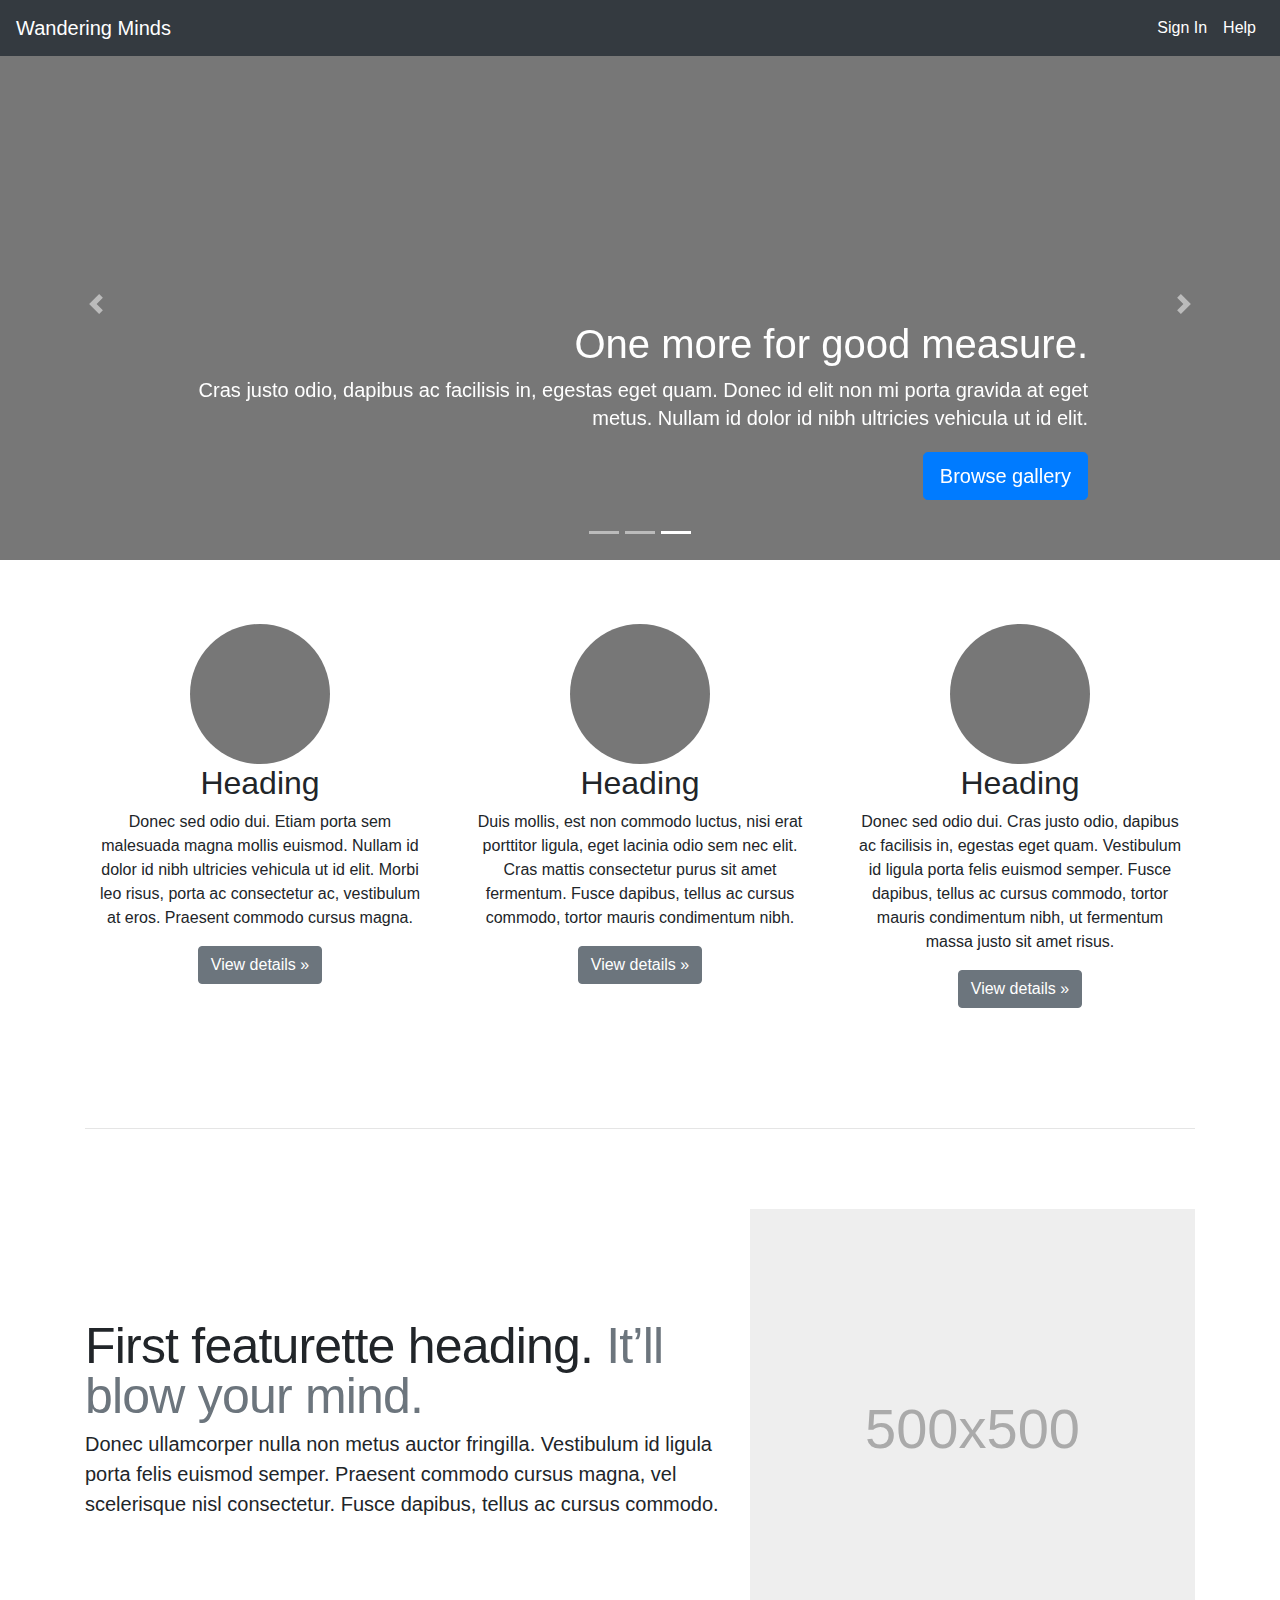
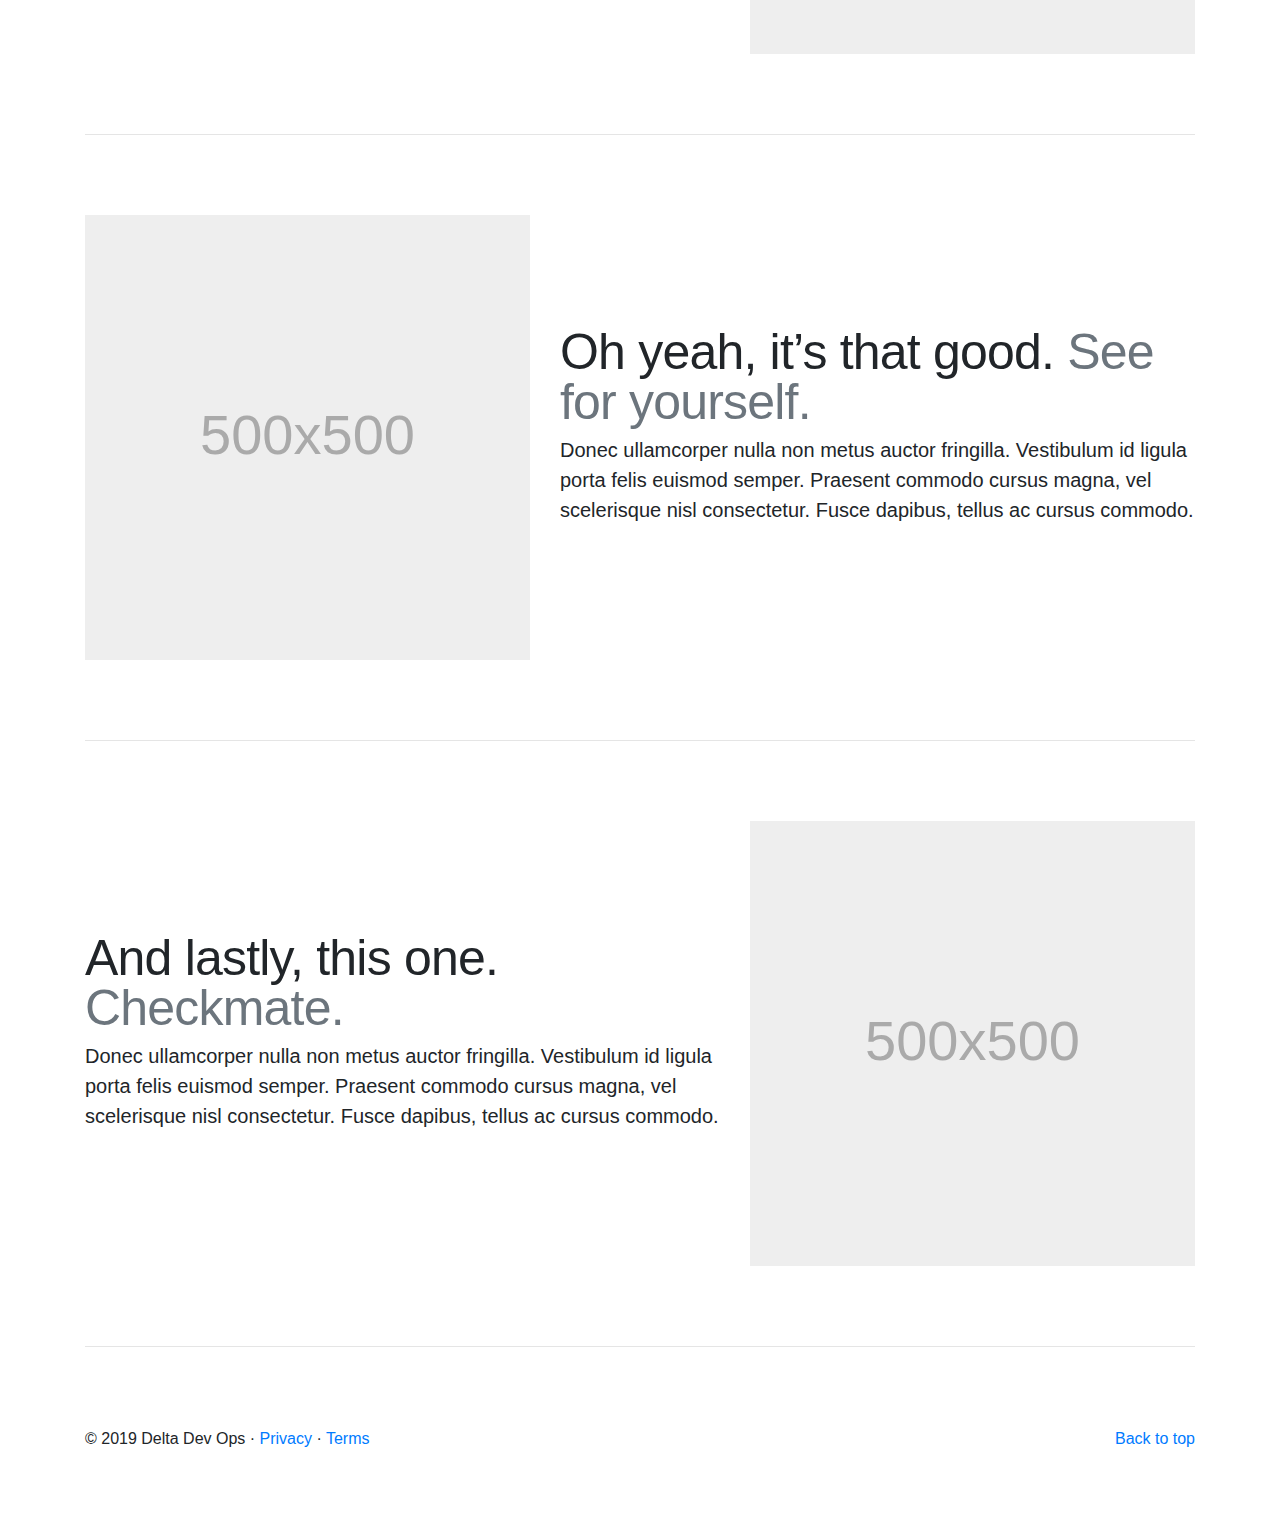
<file: Landing Page (Welcome Page)/index.html>
<!DOCTYPE html>
<html lang="en" dir="ltr">
  <head>
    <link href="carousel.css" rel="stylesheet">
    <link rel="stylesheet" href="https://stackpath.bootstrapcdn.com/bootstrap/4.4.1/css/bootstrap.min.css" integrity="sha384-Vkoo8x4CGsO3+Hhxv8T/Q5PaXtkKtu6ug5TOeNV6gBiFeWPGFN9MuhOf23Q9Ifjh" crossorigin="anonymous">
    <meta charset="utf-8">
    <title>SIH</title>
    <style>
          .bd-placeholder-img {
            font-size: 1.125rem;
            text-anchor: middle;
            -webkit-user-select: none;
            -moz-user-select: none;
            -ms-user-select: none;
            user-select: none;
          }

          @media (min-width: 768px) {
            .bd-placeholder-img-lg {
              font-size: 3.5rem;
            }
          }
    </style>
  </head>
  <body>
    <header>
      <nav class="navbar navbar-expand-md navbar-dark fixed-top bg-dark">
        <a class="navbar-brand" href="#">Wandering Minds</a>
        <button class="navbar-toggler" type="button" data-toggle="collapse" data-target="#navbarCollapse" aria-controls="navbarCollapse" aria-expanded="false" aria-label="Toggle navigation">
          <span class="navbar-toggler-icon"></span>
        </button>
        <div class="collapse navbar-collapse" id="navbarCollapse">
          <ul class="navbar-nav ml-auto">
            <li class="nav-item">
              <a id="signin" class="nav-link text-white" href="#">Sign In</a>
            </li>
            <li class="nav-item">
              <a id="signin" class="nav-link text-white" href="#">Help</a>
            </li>
          </ul>
        </div>
      </nav>
    </header>



    <main role="main">

      <div id="myCarousel" class="carousel slide" data-ride="carousel">
        <ol class="carousel-indicators">
          <li data-target="#myCarousel" data-slide-to="0" class=""></li>
          <li data-target="#myCarousel" data-slide-to="1" class=""></li>
          <li data-target="#myCarousel" data-slide-to="2" class="active"></li>
        </ol>
        <div class="carousel-inner">
          <div class="carousel-item">
            <svg class="bd-placeholder-img" width="100%" height="100%" xmlns="http://www.w3.org/2000/svg" preserveAspectRatio="xMidYMid slice" focusable="false" role="img"><rect width="100%" height="100%" fill="#777"></rect></svg>
            <div class="container">
              <div class="carousel-caption text-left">
                <h1>Example headline.</h1>
                <p>Cras justo odio, dapibus ac facilisis in, egestas eget quam. Donec id elit non mi porta gravida at eget metus. Nullam id dolor id nibh ultricies vehicula ut id elit.</p>
                <p><a class="btn btn-lg btn-primary" href="https://getbootstrap.com/docs/4.4/examples/carousel/#" role="button">Sign up today</a></p>
              </div>
            </div>
          </div>
          <div class="carousel-item">
            <svg class="bd-placeholder-img" width="100%" height="100%" xmlns="http://www.w3.org/2000/svg" preserveAspectRatio="xMidYMid slice" focusable="false" role="img"><rect width="100%" height="100%" fill="#777"></rect></svg>
            <div class="container">
              <div class="carousel-caption">
                <h1>Another example headline.</h1>
                <p>Cras justo odio, dapibus ac facilisis in, egestas eget quam. Donec id elit non mi porta gravida at eget metus. Nullam id dolor id nibh ultricies vehicula ut id elit.</p>
                <p><a class="btn btn-lg btn-primary" href="https://getbootstrap.com/docs/4.4/examples/carousel/#" role="button">Learn more</a></p>
              </div>
            </div>
          </div>
          <div class="carousel-item active">
            <svg class="bd-placeholder-img" width="100%" height="100%" xmlns="http://www.w3.org/2000/svg" preserveAspectRatio="xMidYMid slice" focusable="false" role="img"><rect width="100%" height="100%" fill="#777"></rect></svg>
            <div class="container">
              <div class="carousel-caption text-right">
                <h1>One more for good measure.</h1>
                <p>Cras justo odio, dapibus ac facilisis in, egestas eget quam. Donec id elit non mi porta gravida at eget metus. Nullam id dolor id nibh ultricies vehicula ut id elit.</p>
                <p><a class="btn btn-lg btn-primary" href="https://getbootstrap.com/docs/4.4/examples/carousel/#" role="button">Browse gallery</a></p>
              </div>
            </div>
          </div>
        </div>
        <a class="carousel-control-prev" href="https://getbootstrap.com/docs/4.4/examples/carousel/#myCarousel" role="button" data-slide="prev">
          <span class="carousel-control-prev-icon" aria-hidden="true"></span>
          <span class="sr-only">Previous</span>
        </a>
        <a class="carousel-control-next" href="https://getbootstrap.com/docs/4.4/examples/carousel/#myCarousel" role="button" data-slide="next">
          <span class="carousel-control-next-icon" aria-hidden="true"></span>
          <span class="sr-only">Next</span>
        </a>
      </div>

      <div class="container marketing">

        <!-- Three columns of text below the carousel -->
        <div class="row">
          <div class="col-lg-4">
            <svg class="bd-placeholder-img rounded-circle" width="140" height="140" xmlns="http://www.w3.org/2000/svg" preserveAspectRatio="xMidYMid slice" focusable="false" role="img" aria-label="Placeholder: 140x140"><title>Placeholder</title><rect width="100%" height="100%" fill="#777"></rect><text x="50%" y="50%" fill="#777" dy=".3em">140x140</text></svg>
            <h2>Heading</h2>
            <p>Donec sed odio dui. Etiam porta sem malesuada magna mollis euismod. Nullam id dolor id nibh ultricies vehicula ut id elit. Morbi leo risus, porta ac consectetur ac, vestibulum at eros. Praesent commodo cursus magna.</p>
            <p><a class="btn btn-secondary" href="https://getbootstrap.com/docs/4.4/examples/carousel/#" role="button">View details »</a></p>
          </div><!-- /.col-lg-4 -->
          <div class="col-lg-4">
            <svg class="bd-placeholder-img rounded-circle" width="140" height="140" xmlns="http://www.w3.org/2000/svg" preserveAspectRatio="xMidYMid slice" focusable="false" role="img" aria-label="Placeholder: 140x140"><title>Placeholder</title><rect width="100%" height="100%" fill="#777"></rect><text x="50%" y="50%" fill="#777" dy=".3em">140x140</text></svg>
            <h2>Heading</h2>
            <p>Duis mollis, est non commodo luctus, nisi erat porttitor ligula, eget lacinia odio sem nec elit. Cras mattis consectetur purus sit amet fermentum. Fusce dapibus, tellus ac cursus commodo, tortor mauris condimentum nibh.</p>
            <p><a class="btn btn-secondary" href="https://getbootstrap.com/docs/4.4/examples/carousel/#" role="button">View details »</a></p>
          </div><!-- /.col-lg-4 -->
          <div class="col-lg-4">
            <svg class="bd-placeholder-img rounded-circle" width="140" height="140" xmlns="http://www.w3.org/2000/svg" preserveAspectRatio="xMidYMid slice" focusable="false" role="img" aria-label="Placeholder: 140x140"><title>Placeholder</title><rect width="100%" height="100%" fill="#777"></rect><text x="50%" y="50%" fill="#777" dy=".3em">140x140</text></svg>
            <h2>Heading</h2>
            <p>Donec sed odio dui. Cras justo odio, dapibus ac facilisis in, egestas eget quam. Vestibulum id ligula porta felis euismod semper. Fusce dapibus, tellus ac cursus commodo, tortor mauris condimentum nibh, ut fermentum massa justo sit amet risus.</p>
            <p><a class="btn btn-secondary" href="https://getbootstrap.com/docs/4.4/examples/carousel/#" role="button">View details »</a></p>
          </div><!-- /.col-lg-4 -->
        </div><!-- /.row -->


        <!-- START THE FEATURETTES -->

        <hr class="featurette-divider">

        <div class="row featurette">
          <div class="col-md-7">
            <h2 class="featurette-heading">First featurette heading. <span class="text-muted">It’ll blow your mind.</span></h2>
            <p class="lead">Donec ullamcorper nulla non metus auctor fringilla. Vestibulum id ligula porta felis euismod semper. Praesent commodo cursus magna, vel scelerisque nisl consectetur. Fusce dapibus, tellus ac cursus commodo.</p>
          </div>
          <div class="col-md-5">
            <svg class="bd-placeholder-img bd-placeholder-img-lg featurette-image img-fluid mx-auto" width="500" height="500" xmlns="http://www.w3.org/2000/svg" preserveAspectRatio="xMidYMid slice" focusable="false" role="img" aria-label="Placeholder: 500x500"><title>Placeholder</title><rect width="100%" height="100%" fill="#eee"></rect><text x="50%" y="50%" fill="#aaa" dy=".3em">500x500</text></svg>
          </div>
        </div>

        <hr class="featurette-divider">

        <div class="row featurette">
          <div class="col-md-7 order-md-2">
            <h2 class="featurette-heading">Oh yeah, it’s that good. <span class="text-muted">See for yourself.</span></h2>
            <p class="lead">Donec ullamcorper nulla non metus auctor fringilla. Vestibulum id ligula porta felis euismod semper. Praesent commodo cursus magna, vel scelerisque nisl consectetur. Fusce dapibus, tellus ac cursus commodo.</p>
          </div>
          <div class="col-md-5 order-md-1">
            <svg class="bd-placeholder-img bd-placeholder-img-lg featurette-image img-fluid mx-auto" width="500" height="500" xmlns="http://www.w3.org/2000/svg" preserveAspectRatio="xMidYMid slice" focusable="false" role="img" aria-label="Placeholder: 500x500"><title>Placeholder</title><rect width="100%" height="100%" fill="#eee"></rect><text x="50%" y="50%" fill="#aaa" dy=".3em">500x500</text></svg>
          </div>
        </div>

        <hr class="featurette-divider">

        <div class="row featurette">
          <div class="col-md-7">
            <h2 class="featurette-heading">And lastly, this one. <span class="text-muted">Checkmate.</span></h2>
            <p class="lead">Donec ullamcorper nulla non metus auctor fringilla. Vestibulum id ligula porta felis euismod semper. Praesent commodo cursus magna, vel scelerisque nisl consectetur. Fusce dapibus, tellus ac cursus commodo.</p>
          </div>
          <div class="col-md-5">
            <svg class="bd-placeholder-img bd-placeholder-img-lg featurette-image img-fluid mx-auto" width="500" height="500" xmlns="http://www.w3.org/2000/svg" preserveAspectRatio="xMidYMid slice" focusable="false" role="img" aria-label="Placeholder: 500x500"><title>Placeholder</title><rect width="100%" height="100%" fill="#eee"></rect><text x="50%" y="50%" fill="#aaa" dy=".3em">500x500</text></svg>
          </div>
        </div>

        <hr class="featurette-divider">

        <!-- /END THE FEATURETTES -->

      </div><!-- /.container -->


      <!-- FOOTER -->
      <footer class="container">
        <p class="float-right"><a href="https://getbootstrap.com/docs/4.4/examples/carousel/#">Back to top</a></p>
        <p>© 2019 Delta Dev Ops · <a href="https://getbootstrap.com/docs/4.4/examples/carousel/#">Privacy</a> · <a href="https://getbootstrap.com/docs/4.4/examples/carousel/#">Terms</a></p>
      </footer>
    </main>




    <script src="https://code.jquery.com/jquery-3.4.1.slim.min.js" integrity="sha384-J6qa4849blE2+poT4WnyKhv5vZF5SrPo0iEjwBvKU7imGFAV0wwj1yYfoRSJoZ+n" crossorigin="anonymous"></script>
    <script src="https://cdn.jsdelivr.net/npm/popper.js@1.16.0/dist/umd/popper.min.js" integrity="sha384-Q6E9RHvbIyZFJoft+2mJbHaEWldlvI9IOYy5n3zV9zzTtmI3UksdQRVvoxMfooAo" crossorigin="anonymous"></script>
    <script src="https://stackpath.bootstrapcdn.com/bootstrap/4.4.1/js/bootstrap.min.js" integrity="sha384-wfSDF2E50Y2D1uUdj0O3uMBJnjuUD4Ih7YwaYd1iqfktj0Uod8GCExl3Og8ifwB6" crossorigin="anonymous"></script>
  </body>
</html>
</file>
<file: Landing Page (Welcome Page)/carousel.css>
/* GLOBAL STYLES
-------------------------------------------------- */
/* Padding below the footer and lighter body text */

body {
  padding-top: 3rem;
  padding-bottom: 3rem;
  color: #5a5a5a;
}


/* CUSTOMIZE THE CAROUSEL
-------------------------------------------------- */

/* Carousel base class */
.carousel {
  margin-bottom: 4rem;
}
/* Since positioning the image, we need to help out the caption */
.carousel-caption {
  bottom: 3rem;
  z-index: 10;
}

/* Declare heights because of positioning of img element */
.carousel-item {
  height: 32rem;
}
.carousel-item > img {
  position: absolute;
  top: 0;
  left: 0;
  min-width: 100%;
  height: 32rem;
}


/* MARKETING CONTENT
-------------------------------------------------- */

/* Center align the text within the three columns below the carousel */
.marketing .col-lg-4 {
  margin-bottom: 1.5rem;
  text-align: center;
}
.marketing h2 {
  font-weight: 400;
}
.marketing .col-lg-4 p {
  margin-right: .75rem;
  margin-left: .75rem;
}


/* Featurettes
------------------------- */

.featurette-divider {
  margin: 5rem 0; /* Space out the Bootstrap <hr> more */
}

/* Thin out the marketing headings */
.featurette-heading {
  font-weight: 300;
  line-height: 1;
  letter-spacing: -.05rem;
}


/* RESPONSIVE CSS
-------------------------------------------------- */

@media (min-width: 40em) {
  /* Bump up size of carousel content */
  .carousel-caption p {
    margin-bottom: 1.25rem;
    font-size: 1.25rem;
    line-height: 1.4;
  }

  .featurette-heading {
    font-size: 50px;
  }
}

@media (min-width: 62em) {
  .featurette-heading {
    margin-top: 7rem;
  }
}
#signin:hover{
  color: #0275d8 !important;
}
</file>
